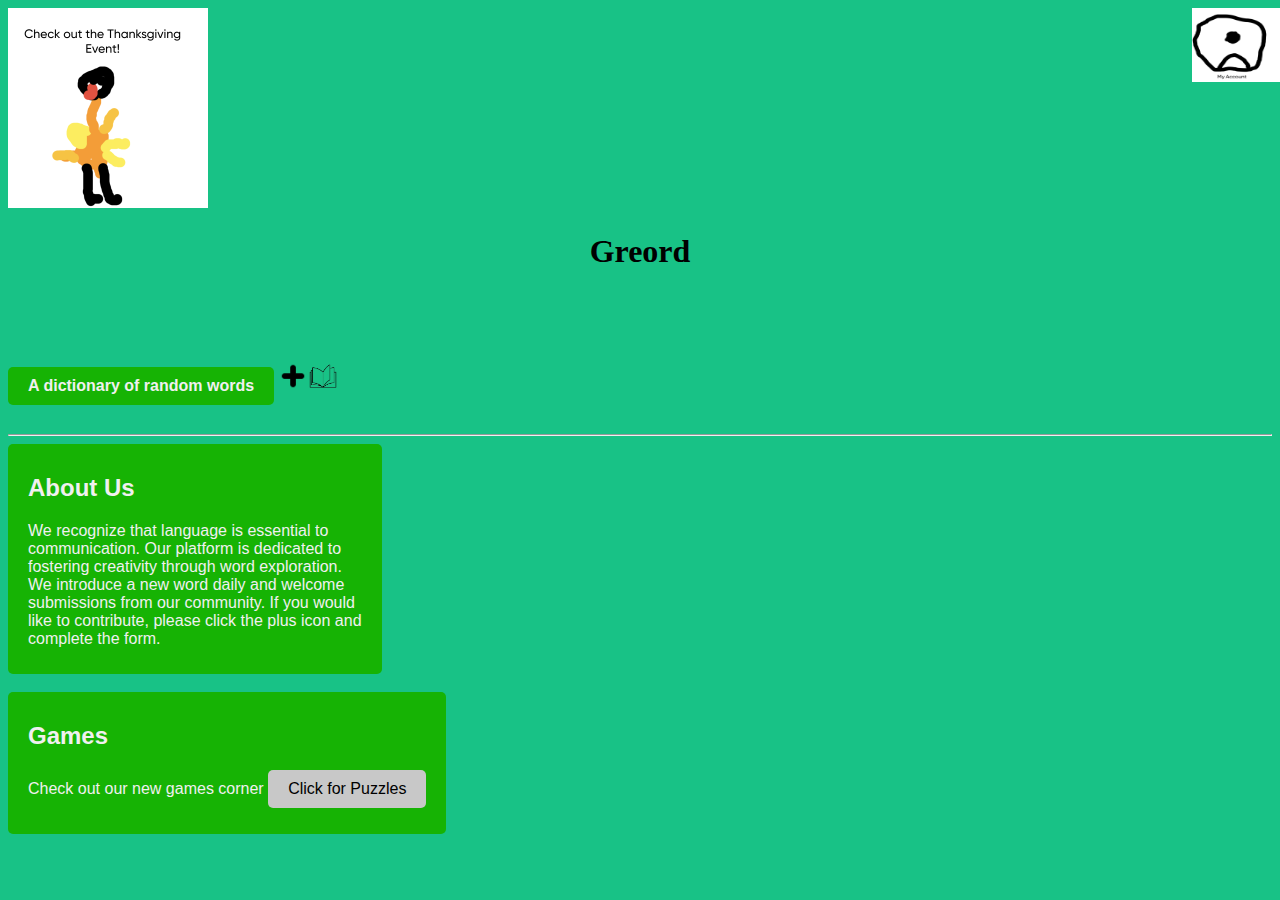
<file: index.html>
<!DOCTYPE html>
<html lang="en">
<head>
    <title>Greord</title>
    <link rel="icon" type="image/x-icon" href="Images/Favicon.ico">
    <link rel="stylesheet" href="style.css"> 
    <script src="main.js"></script>
    <meta name="description" content="Links to many parts of Greord">
</head>
<!-- Google tag (gtag.js) -->
<script async src="https://www.googletagmanager.com/gtag/js?id=G-B5TP29KP3X"></script>
<script>
  window.dataLayer = window.dataLayer || [];
  function gtag(){dataLayer.push(arguments);}
  gtag('js', new Date());

  gtag('config', 'G-B5TP29KP3X');
</script>
<body>
    <img class="corner-image" src="Images/Search.png" alt="Search" width="88.5" height="74" onclick="location.href='search.html'">
    <img class="corner-image" src="Images/Account.jpg" alt="My Account" width="88.5" height="74" onclick="location.href='login.html'">
    <img class="Halloween-Image" src="Images/HalloweenEvent/Button.jpg" alt="Search" width="200" height="200" onclick="location.href='event.html'">
    <div style="text-align: center;">
    <h1 class="title" id="title">Greord</h1>
    <div style="text-align: left;">
    <br><br><br>
    <h4 style="text-align: left;" class="WordBlock" id="undertitle">A dictionary of random words</h4> <img class="plus" src="Images/plus.png" alt="Plus" width="30" height="30" onclick="location.href='https://forms.gle/zhNsZhYNVxzJztyQ9'"><img class="plus" src="Images/book.png" alt="Plus" width="30" height="30" onclick="location.href='https://forms.gle/C1VKXmezX2GCct457'">
    <hr style="text-align: left;"></hr>
    <div class="WordBlock">
    <h2 style="text-align: left;" id="aboutushead">About Us</h2>
    <p style="text-align: left;"id="aboutus">We recognize that language is essential to <br>communication. Our platform is dedicated to<br> fostering creativity through word exploration.<br> We introduce a new word daily and welcome<br> submissions from our community. If you would<br> like to contribute, please click the plus icon and<br> complete the form.</p>
    </div>
    <br><br>
    <div class="WordBlock">
    <h2 style="text-align: left;" id="Gameshead">Games</h2>
    <p style="text-align: left;"id="games">Check out our new games corner <a class="button" href="WordPuzzles/Games.html">Click for Puzzles</a></p>
    </div>
    <div id="HalloweenCorner">
    </div>
    <div id="ThanksgivingCorner"></div>
</body>
<script>
    LoadCharacters();
</script>






</html>
</file>
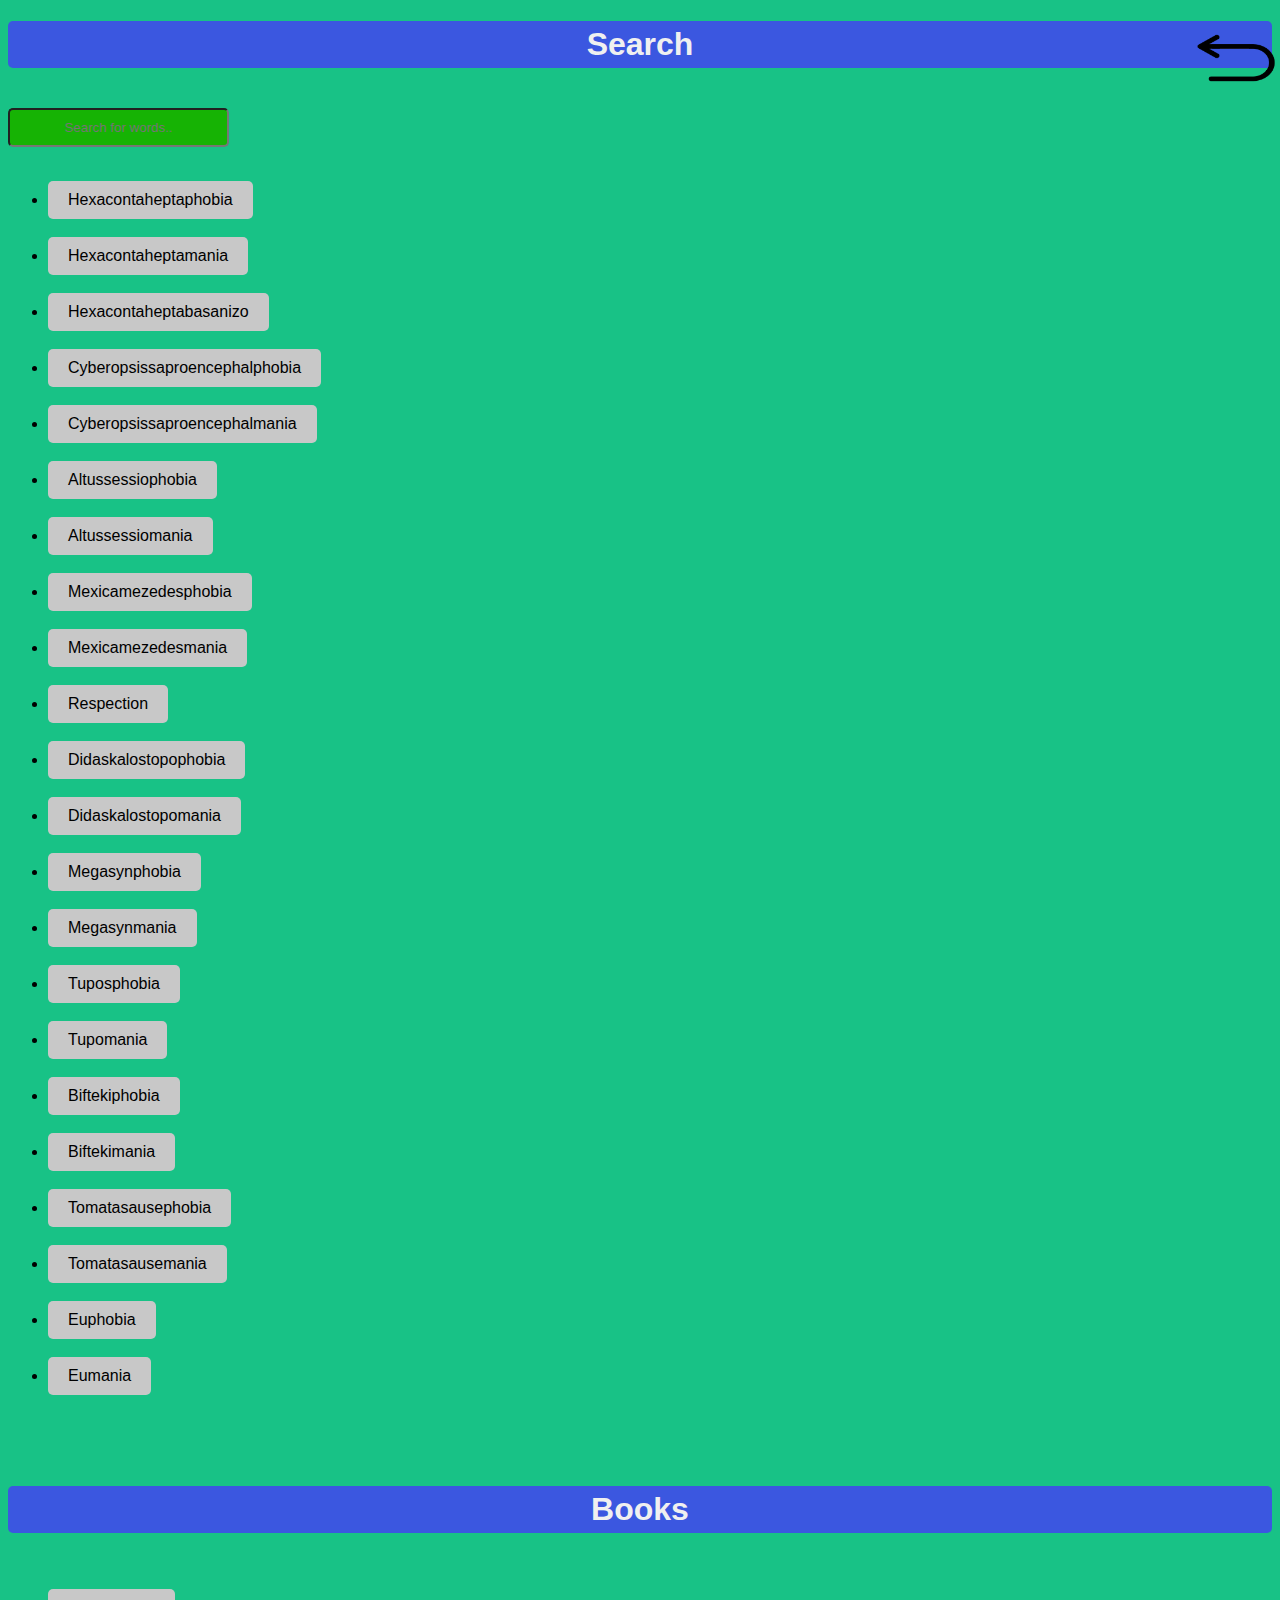
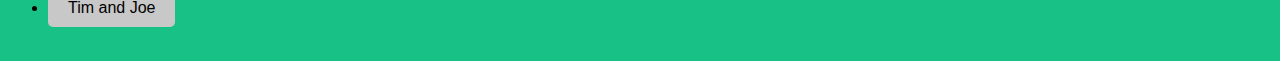
<file: book_search.html>
<!DOCTYPE html>
<html lang="en">
<head>
    <title>Greord</title>
    <script src="main.js"></script>
    <link rel="stylesheet" href="style.css">
</head>
<body id="body">
    
</body>
<script>
    SearchPage();
</script>

</html>
</file>
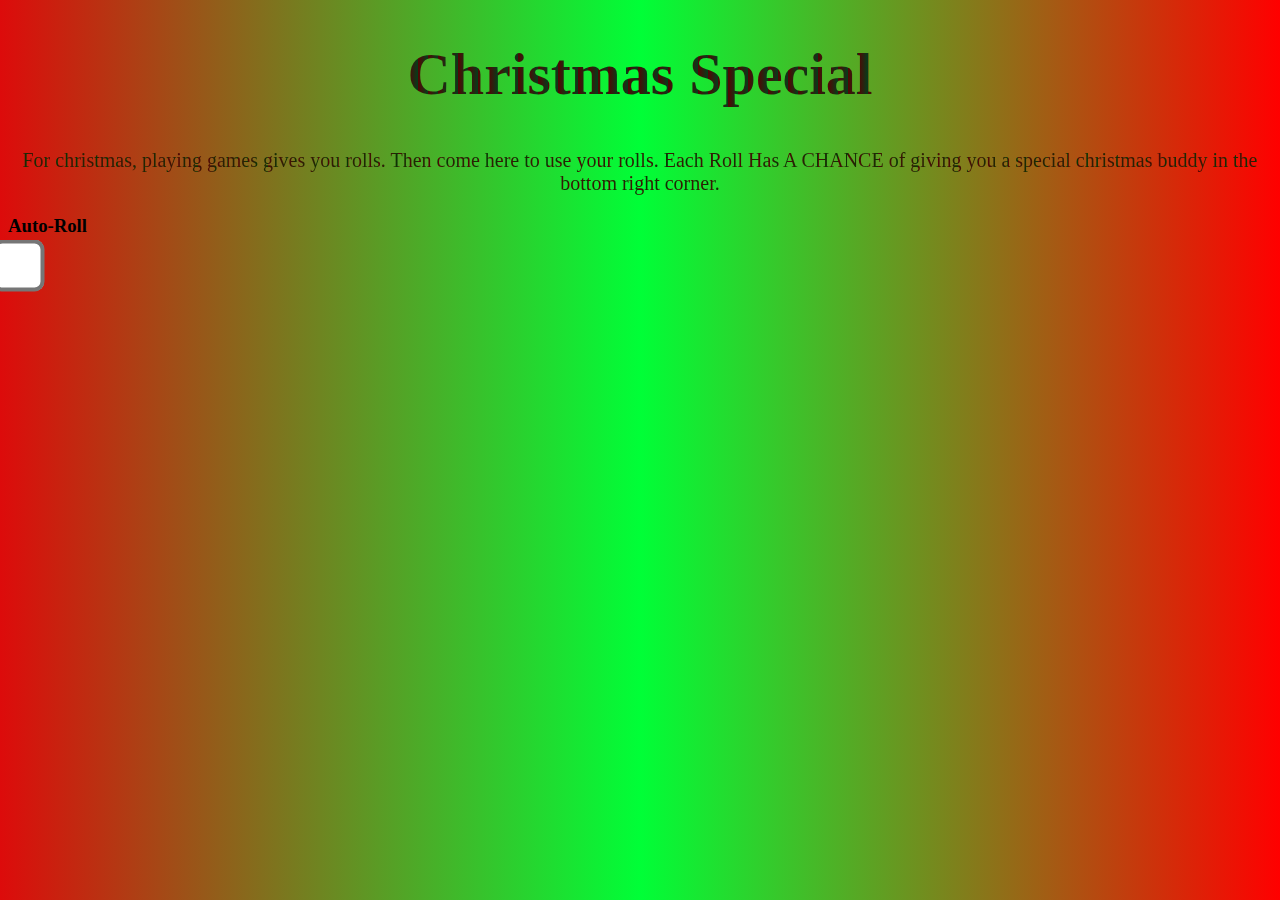
<file: event.html>
<!DOCTYPE html>
<html lang="en">
<head>
    <title>Greord</title>
    <link rel="icon" type="image/x-icon" href="Images/Favicon.ico">
    <link rel="stylesheet" href="style.css"> 
    <script src="main.js"></script>
</head>
<!-- Google tag (gtag.js) -->
<script async src="https://www.googletagmanager.com/gtag/js?id=G-B5TP29KP3X"></script>
<script>
  window.dataLayer = window.dataLayer || [];
  function gtag(){dataLayer.push(arguments);}
  gtag('js', new Date());

  gtag('config', 'G-B5TP29KP3X');
</script>
<body style="background-image: linear-gradient(to right, rgb(221, 11, 11), rgb(0, 255, 55), rgb(255, 0, 0));">
    <h1 style="color: transparent; background-image: linear-gradient(to left, rgb(3, 62, 26), rgb(87, 3, 3)); background-clip: text; background-size: 10px; font-size: 60px; text-align: center;">Christmas Special</h1>
    <p style="color: transparent; background-image: linear-gradient(to left, rgb(3, 57, 4), rgb(88, 4, 4)); background-clip: text; background-size: 10px; font-size: 20px; text-align: center;">For christmas, playing games gives you rolls. Then come here to use your rolls. Each Roll Has A CHANCE of giving you a special christmas buddy in the bottom right corner.</p>
    <h3>Auto-Roll</h3>
    <input id="Auto" type="checkbox" style="scale: 4;">

    <div style="text-align: center;" id="RollArea">
        
    </div>
    <script>Halloween();</script>
    <div id="HalloweenCorner">
    </div>
    <div id="ThanksgivingCorner"></div>
    
</body>
<script>
    LoadCharacters();
</script>
</html>
</file>
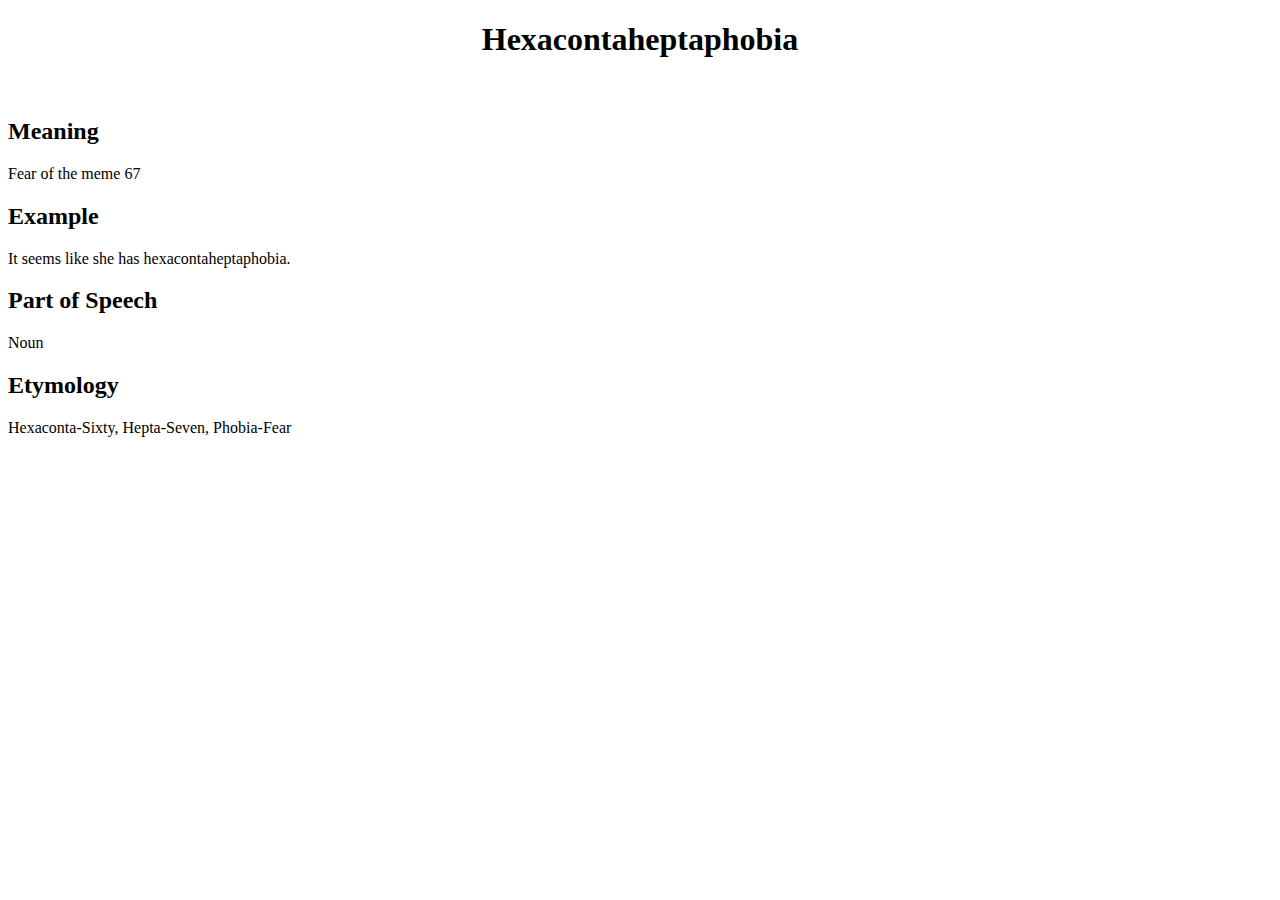
<file: hexacontaheptaphobia.html>
<!DOCTYPE html>
<html lang="en">
<head>
    <title>Greord - Hexacontaheptaphobia</title>
    <script src="generatepage.js"></script>
</head>
<body id="body">

</body>
<script>
GeneratePage("Hexacontaheptaphobia", "Fear of the meme 67", "It seems like she has hexacontaheptaphobia.", "Noun", "Hexaconta-Sixty, Hepta-Seven, Phobia-Fear");
</script>
</html>
</file>
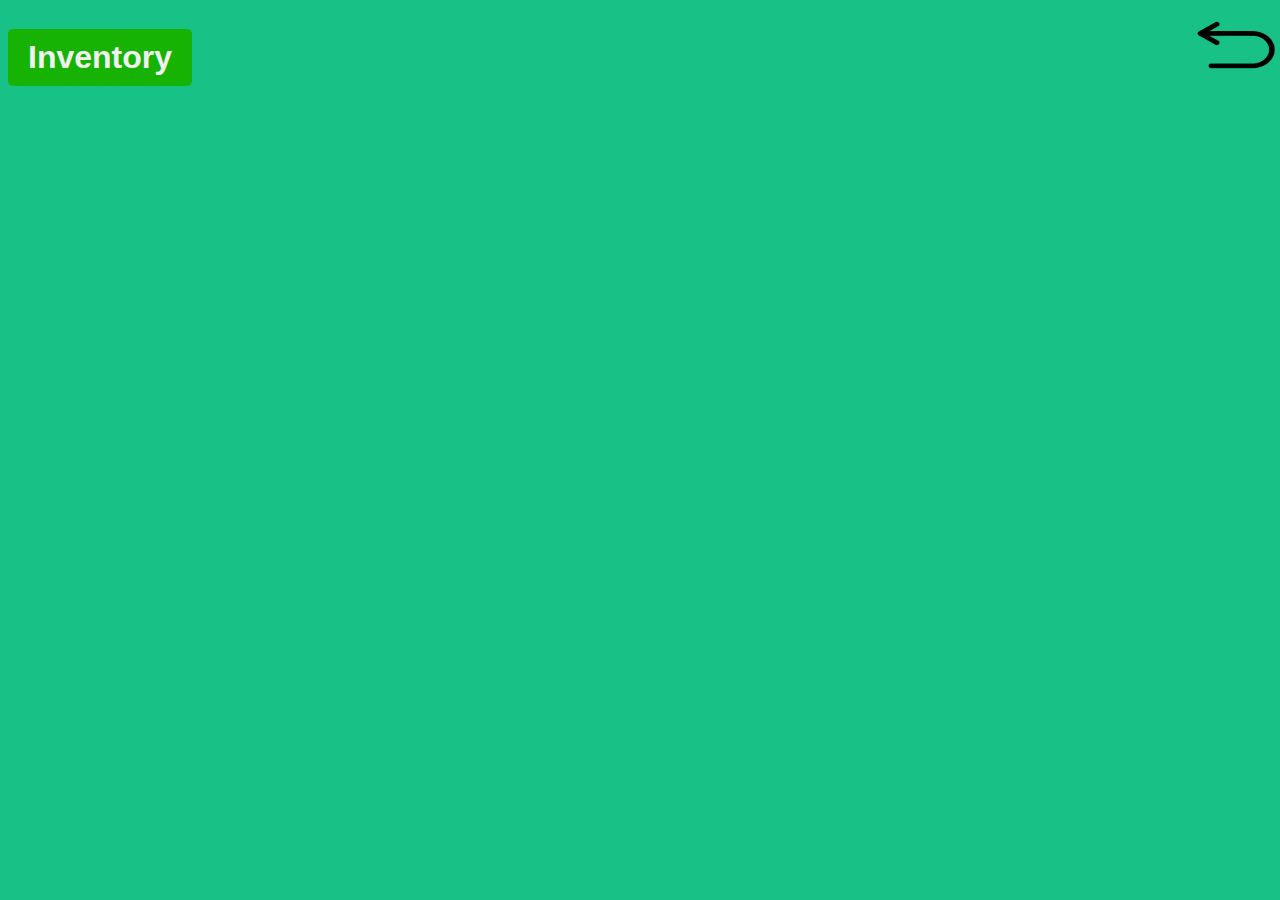
<file: inventory.html>
<!DOCTYPE html>
<html lang="en">
<head>
    <title>Greord</title>
    <link rel="icon" type="image/x-icon" href="Images/Favicon.ico">
    <link rel="stylesheet" href="style.css"> 
    <script src="main.js"></script>
    <meta name="description" content="Links to many parts of Greord">
</head>
<!-- Google tag (gtag.js) -->
<script async src="https://www.googletagmanager.com/gtag/js?id=G-B5TP29KP3X"></script>
<script>
  window.dataLayer = window.dataLayer || [];
  function gtag(){dataLayer.push(arguments);}
  gtag('js', new Date());

  gtag('config', 'G-B5TP29KP3X');
</script>
<body>
    <img class="corner-image" src="../Images/back.png" alt="back" width="88.5" height="74" onclick="location.href='../index.html'">
    <h1 class="WordBlock" style="text-align: center;">Inventory</h1>
    <div id="Inventory">
    <div id="HalloweenCorner">
</body>
<script>
    LoadCharacters();
    document.getElementById("Inventory").innerHTML = Inventory();
</script>






</html>
</file>
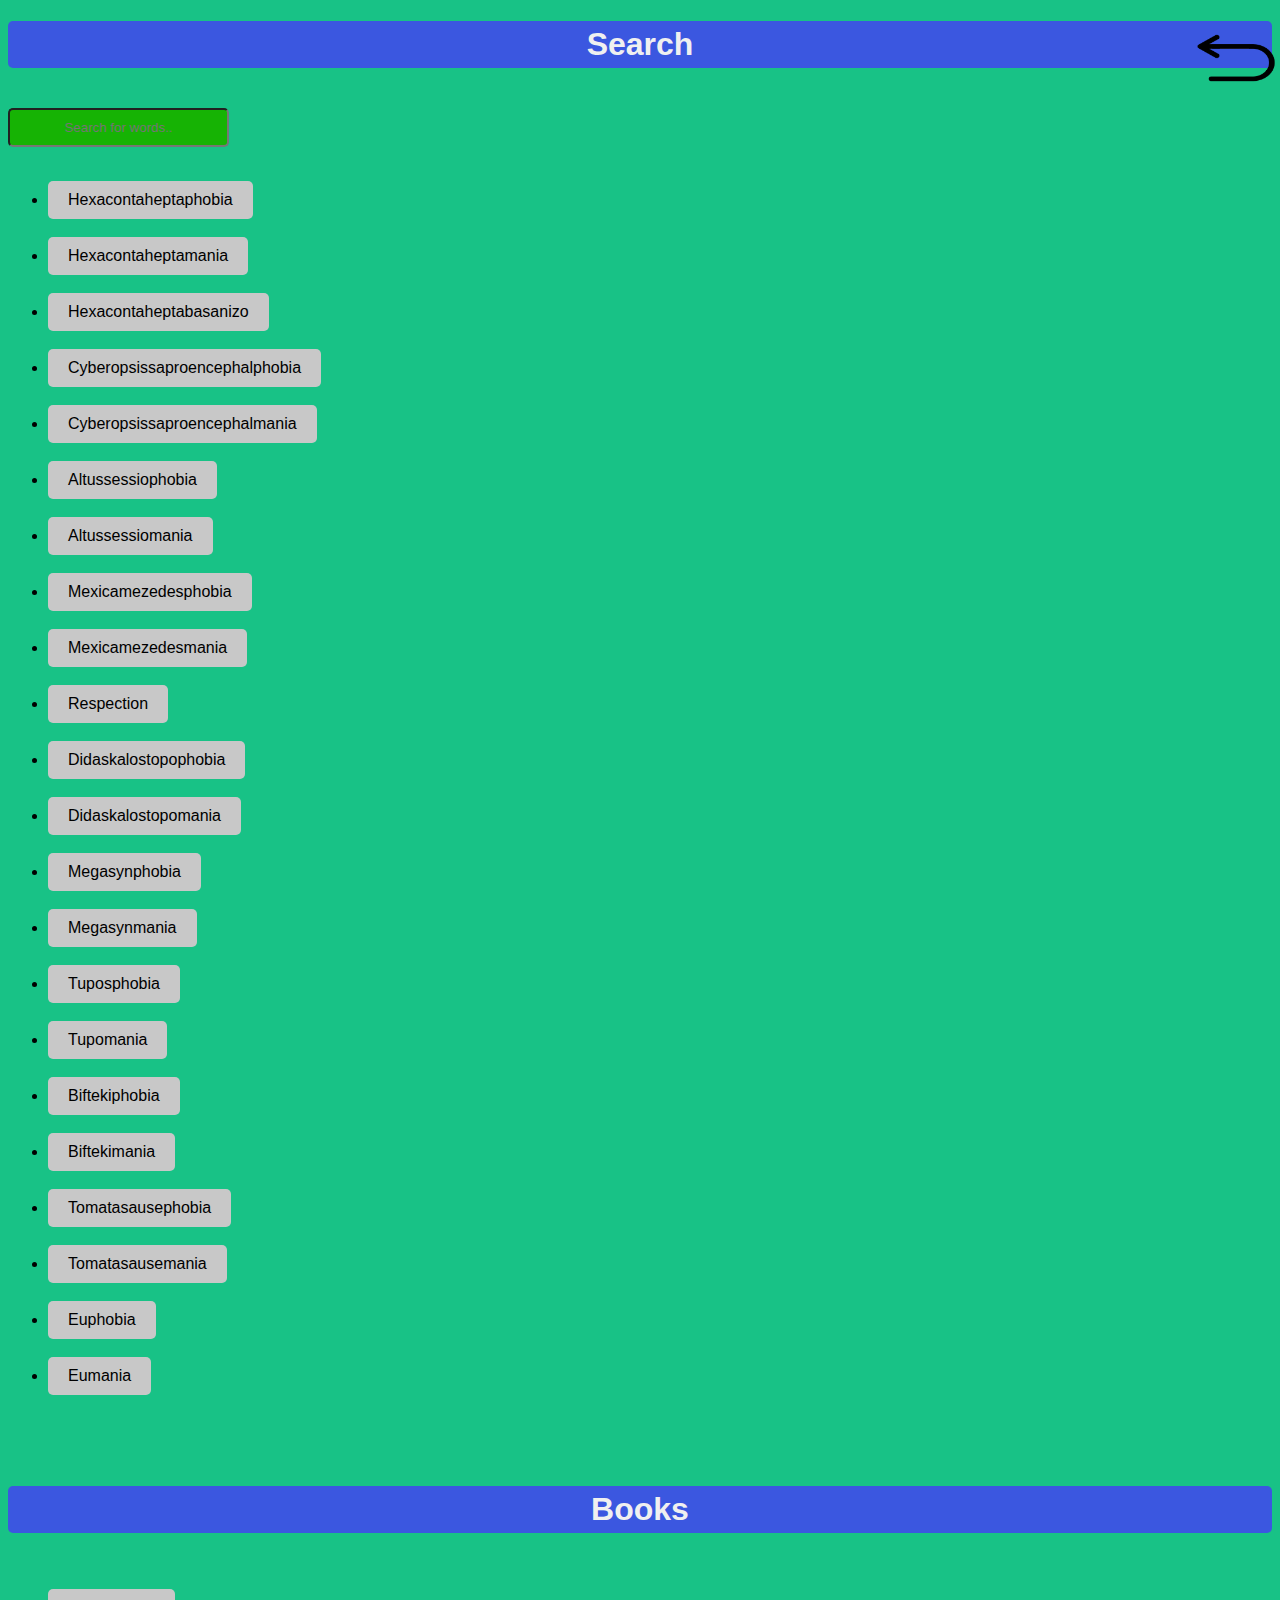
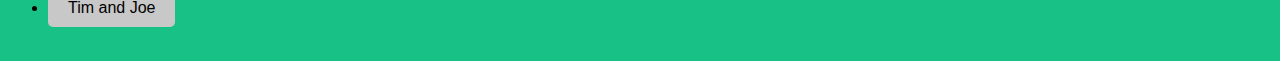
<file: search.html>
<!DOCTYPE html>
<html lang="en">
<head>
    <title>Greord</title>
    <link rel="icon" type="image/x-icon" href="Images/Favicon.ico">
    <script src="main.js"></script>
    <link rel="stylesheet" href="style.css">
    <meta name="description" content="Search for words">
</head>
<!-- Google tag (gtag.js) -->
<script async src="https://www.googletagmanager.com/gtag/js?id=G-B5TP29KP3X"></script>
<script>
  window.dataLayer = window.dataLayer || [];
  function gtag(){dataLayer.push(arguments);}
  gtag('js', new Date());

  gtag('config', 'G-B5TP29KP3X');
</script>
<body id="body">
    
</body>
<script>
    function getCookie(name) {
  const nameEQ = name + "=";
  const ca = document.cookie.split(';');
  for(let i=0; i < ca.length; i++) {
    let c = ca[i];
    while (c.charAt(0) === ' ') c = c.substring(1, c.length);
    if (c.indexOf(nameEQ) === 0) return c.substring(nameEQ.length, c.length);
  }
  return null;
}
let PWVALUE = getCookie('PW')
let JJOLVALUE = getCookie('JJOL')
let TVALUE = getCookie('T')
let GTVALUE = getCookie('GT')
let TBVALUE = getCookie('TB')
let TMVALUE = getCookie('TM')
console.log(JJOLVALUE)
if (TVALUE === '1'){
    console.log("Player Has T")
    document.getElementById('EventCorner').innerHTML = `<img src="Images/ThanksgivingEvent/Turkey.jpg" alt="Turkey" style="position: fixed; bottom: 10px; right: 10px;" height="100" width="100">`
}
if (PWVALUE === '1'){
    console.log('Player Has PW')
    document.getElementById('EventCorner').innerHTML = `<img src="Images/HalloweenEvent/Pickle Wart.jpg" alt="Pickle Wart' Lantern" style="position: fixed; bottom: 10px; right: 10px;" height="100" width="100">`
}
if (JJOLVALUE === '1'){
    console.log("Player Has JJOL")
    document.getElementById('EventCorner').innerHTML = `<img src="Images/HalloweenEvent/Jumping Jack o' Lantern.jpg" alt="Jumping Jack o' Lantern" style="position: fixed; bottom: 10px; right: 10px;" height="100" width="100">`
}
if (GTVALUE === '1'){
    console.log("Player Has GT")
    document.getElementById('EventCorner').innerHTML = `<img src="Images/ThanksgivingEvent/GoldenTurkey.jpg" alt="Golden Turkey" style="position: fixed; bottom: 10px; right: 10px;" height="100" width="100">`
}
if (TBVALUE === '1'){
    console.log("Player Has TB")
    document.getElementById('EventCorner').innerHTML = `<img src="Images/ThanksgivingEvent/TurkeyBallon.jpg" alt="Turkey Ballon" style="position: fixed; bottom: 10px; right: 10px;" height="100" width="100">`
}
if (TMVALUE === '1'){
    console.log("Player Has TM")
    document.getElementById('EventCorner').innerHTML = `<img src="Images/ThanksgivingEvent/ThanksgivingMeal.jpg" alt="Thanksgiving Meal" style="position: fixed; bottom: 10px; right: 10px;" height="100" width="100">`
}
</script>
<script>
    SearchPage();
</script>

</html>
</file>
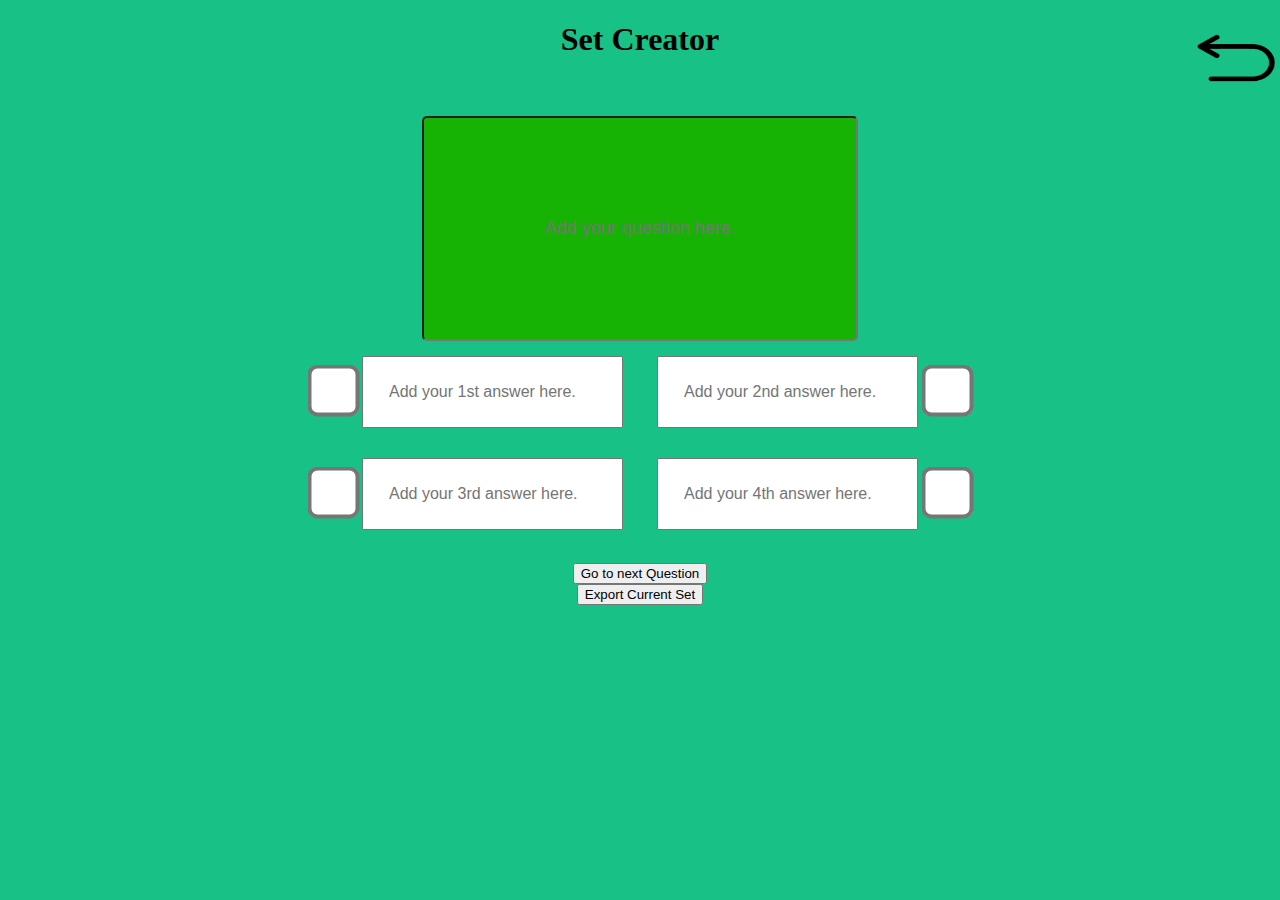
<file: setcreator.html>
<!DOCTYPE html>
<html>
    <head>
        <title>Greord - Set Creator</title>
        <link rel="icon" type="image/x-icon" href="Images/Favicon.ico">
        <script src="setcreator.js"></script>
        <link rel="stylesheet" href="style.css">
    </head>
    <!-- Google tag (gtag.js) -->
<script async src="https://www.googletagmanager.com/gtag/js?id=G-B5TP29KP3X"></script>
<script>
  window.dataLayer = window.dataLayer || [];
  function gtag(){dataLayer.push(arguments);}
  gtag('js', new Date());

  gtag('config', 'G-B5TP29KP3X');
</script>
<img class="corner-image" src="./Images/back.png" alt="back" width="88.5" height="74" onclick="location.href='../index.html'">
    <body style="text-align: center;" id="body">
        <h1 class="title">Set Creator</h1>
        <br>
        <br>
        <input id="Question" type="text" class="WordBlock" style="padding: 100px; font-size: large;" placeholder="Add your question here.">
        <br>
        <input id="IsA1Correct" type="checkbox" style="scale: 4;">
        <input id="A1" type="text" class="BlueBlock" style="padding: 25px; font-size: medium; margin: 15px;" placeholder="Add your 1st answer here.">
        <input id="A2" type="text" class="BlueBlock" style="padding: 25px; font-size: medium; margin: 15px;" placeholder="Add your 2nd answer here.">
        <input id="IsA2Correct" type="checkbox" style="scale: 4;">
        <br>
        <input id="IsA3Correct" type="checkbox" style="scale: 4;">
        <input id="A3" type="text" class="BlueBlock" style="padding: 25px; font-size: medium; margin: 15px;" placeholder="Add your 3rd answer here.">
        <input id="A4" type="text" class="BlueBlock" style="padding: 25px; font-size: medium; margin: 15px;" placeholder="Add your 4th answer here.">
        <input id="IsA4Correct" type="checkbox" style="scale: 4;">
        <br><br>
        <button class="WordBlockWithHover" onclick="NextQuestion();">Go to next Question</button>
        <br>
        <button class="WordBlockWithHover" onclick="ExportSet();">Export Current Set</button>
        <div id="HalloweenCorner">
        <div id="ThanksgivingCorner">
    </body>
   <script>
    LoadCharacters();
</script>
</html>
</file>
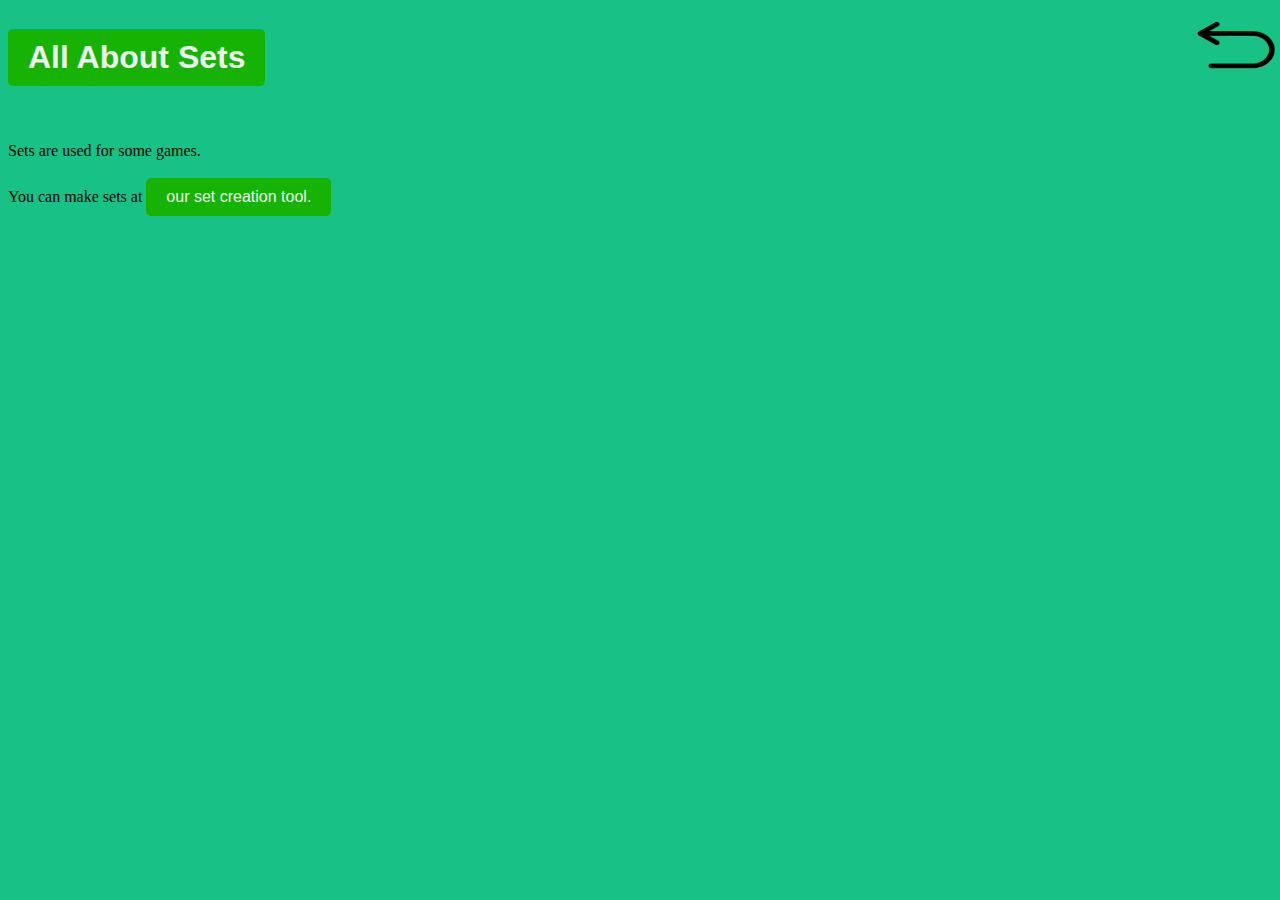
<file: SetsInfo.html>
<!DOCTYPE html>
<html lang="en">
<head>
    <title>Greord</title>
    <link rel="icon" type="image/x-icon" href="Images/Favicon.ico">
    <script src="setcreator.js"></script>
    <link rel="stylesheet" href="style.css">
    <meta name="description" content="View words">
</head>
<!-- Google tag (gtag.js) -->
<script async src="https://www.googletagmanager.com/gtag/js?id=G-B5TP29KP3X"></script>
<script>
  window.dataLayer = window.dataLayer || [];
  function gtag(){dataLayer.push(arguments);}
  gtag('js', new Date());

  gtag('config', 'G-B5TP29KP3X');
</script>
<img class="corner-image" src="./Images/back.png" alt="back" width="88.5" height="74" onclick="location.href='../index.html'">
<body id="body">
    <h1 class="WordBlock" style="text-align: center;">All About Sets</h1>
    <br><br>
    <p style="text-align: left;" class="BlueBlock">Sets are used for some games.
    <br><br>You can make sets at <a class="WordBlock" href="setcreator.html">our set creation tool.</a></p>
    <div id="Featured">
    <div id="HalloweenCorner">
    <div id="ThanksgivingCorner"></div>
</body>
<script>
    LoadCharacters();
</script>
</html>
</file>
<file: style.css>
.button {
  background-color: #c8c8c8; /* Button background color */
  color: #000000; /* Text color */
  padding: 10px 20px; /* Spacing inside the button */
  text-align: center; /* Center the text */
  text-decoration: none; /* Remove underline from the link */
  border-radius: 5px; /* Add rounded corners */
  display: inline-block; /* Allows padding and other box model properties */
  font-family: sans-serif; /* Example font */
}

.button:hover {
  background-color: #454545; /* Darken the color on hover */
}


body {
  background-color: #18c286; /* Light background color */
}

.WordBlock {
    background-color: #16b304; /* Button background color */
    color: #f0f0f0; /* Text color */
    padding: 10px 20px; /* Spacing inside the button */
    text-align: center; /* Center the text */
    text-decoration: none; /* Remove underline from the link */
    border-radius: 5px; /* Add rounded corners */
    display: inline-block; /* Allows padding and other box model properties */
    font-family: sans-serif; /* Example font */
}
.Name {
    background-color: #3b57e0; /* Button background color */
    color: #f0f0f0; /* Text color */
    padding: 5px 10px; /* Spacing inside the button */
    text-align: center; /* Center the text */
    text-decoration: none; /* Remove underline from the link */
    border-radius: 5px; /* Add rounded corners */
    display: inline-block; /* Allows padding and other box model properties */
    font-family: sans-serif; /* Example font */
    display: flex;
    justify-content: center;
    align-items: center;
}


.corner-image {
  position: fixed; /* Positions the image relative to the viewport */
  top: 10;       /* Align to the bottom edge of the screen */
  right: 0;        /* Align to the right edge of the screen */
  z-index: 100;    /* Ensure the image appears on top of other content */
}
</file>
